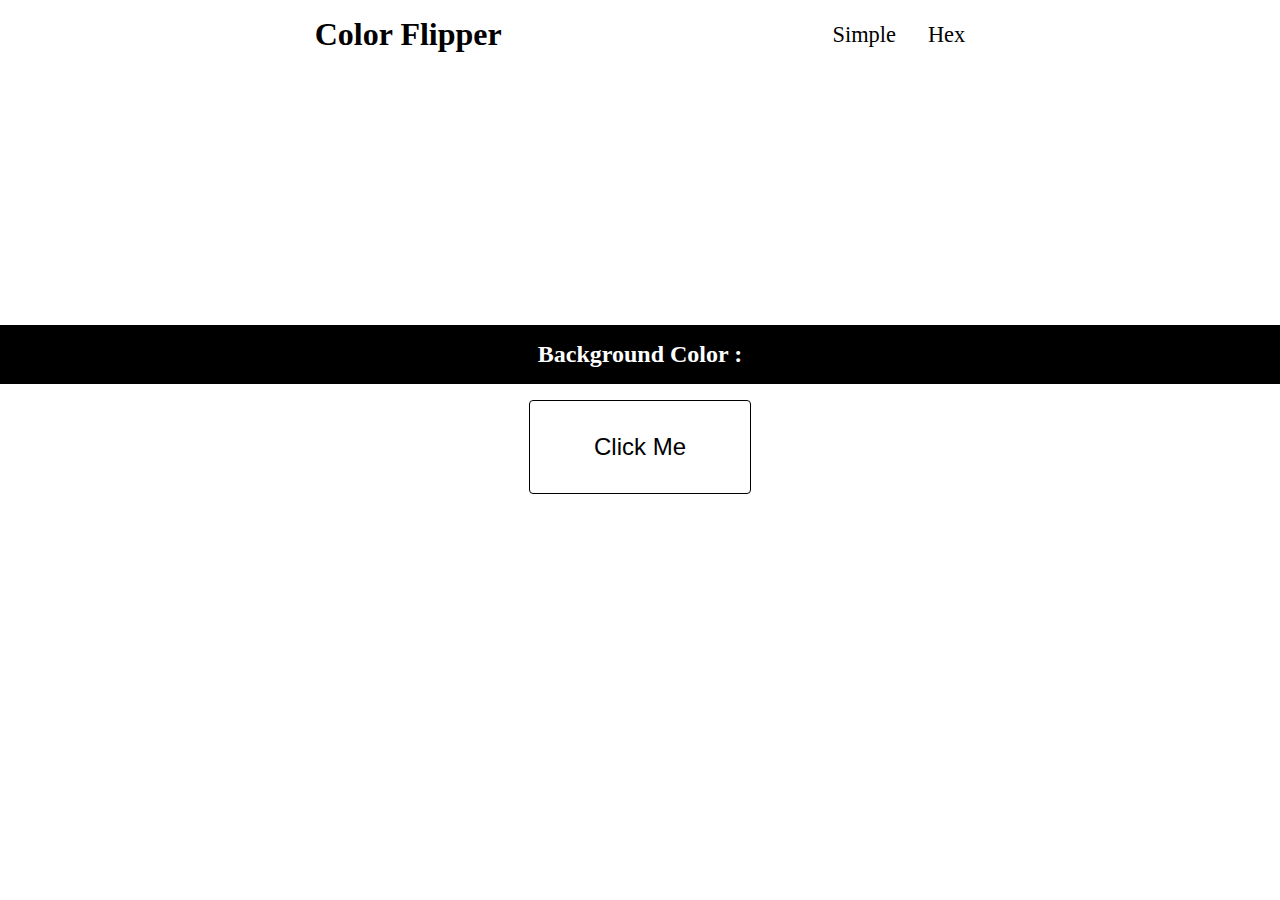
<file: index.html>
<!DOCTYPE html>
<html lang="en">
<head>
  <meta charset="UTF-8">
  <meta name="viewport" content="width=device-width, initial-scale=1.0">
  <title>Color Flipper</title>
  <link rel="icon" href="❤">
  <link rel="stylesheet" href="style.css">
</head>
<body>
  
  <div class="container">
    <div class="nav">
      <h1>Color Flipper</h1>
      <ul>
        <li><a href="index.html">Simple</a></li>
        <li><a href="hex.html">Hex</a></li>
      </ul>
    </div>
    
  </div>
  <div class="center">
    <h2 class="bg-color">Background Color : <span id="color"></span></h2>
    <button class="btn">Click Me</button>
  </div>

  <script src="app.js"></script>
</body>
</html>
</file>
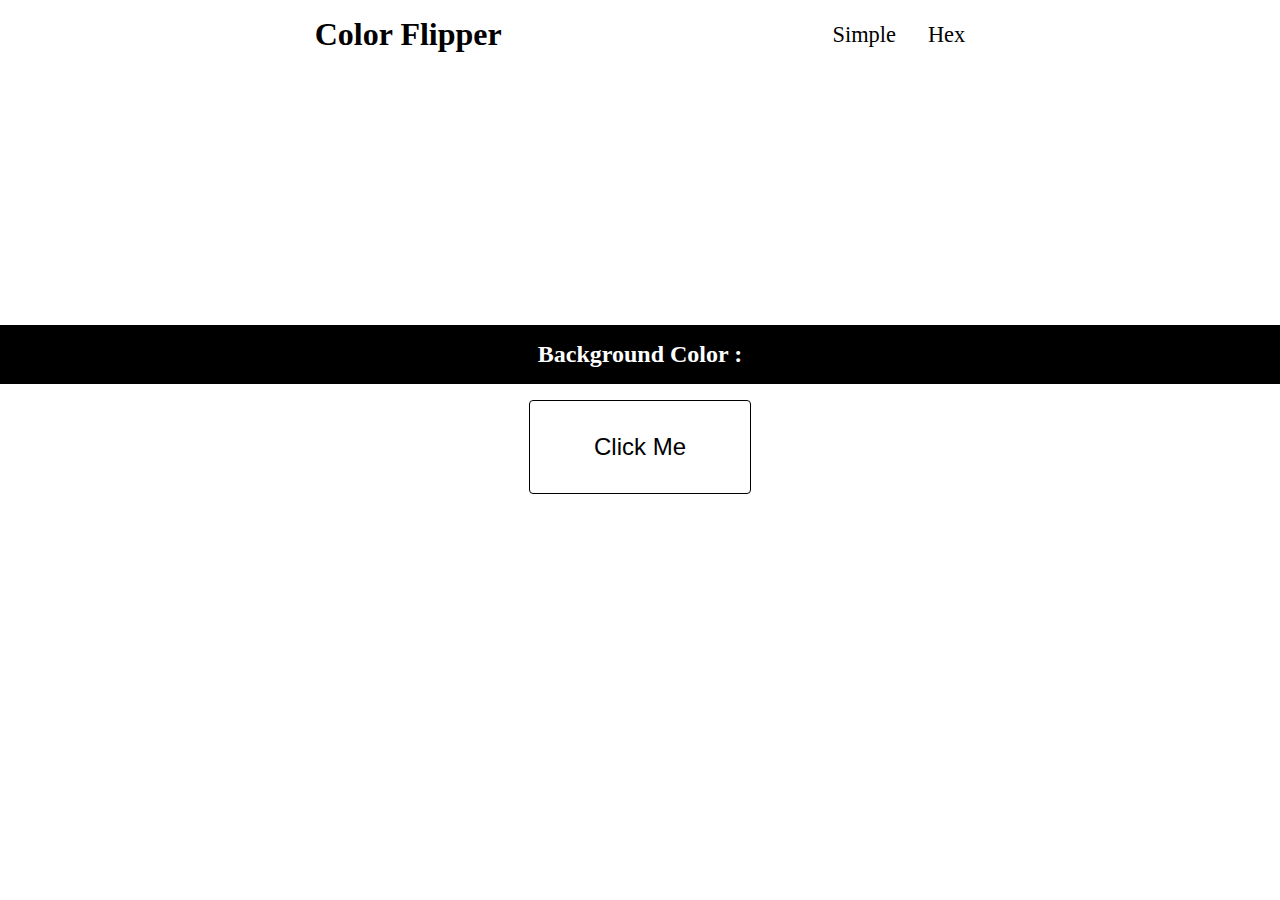
<file: hex.html>
<!DOCTYPE html>
<html lang="en">
<head>
  <meta charset="UTF-8">
  <meta name="viewport" content="width=device-width, initial-scale=1.0">
  <title>Hex</title>
  <link rel="stylesheet" href="style.css">
</head>
<body>
  
  <div class="container">
    <div class="nav">
      <h1>Color Flipper</h1>
      <ul>
        <li><a href="index.html">Simple</a></li>
        <li><a href="hex.html">Hex</a></li>
      </ul>
    </div>
    
  </div>

  <div class="center">
    <h2 class="bg-color">Background Color : <span id="color"></span></h2>
    <button class="btn">Click Me</button>
  </div>
  <script src="hex.js"></script>
</body>
</html>
</file>
<file: style.css>
* {
  box-sizing: border-box;
  margin: 0;
  padding: 0;
}
body {
  max-height: 100vh;
}

.nav {
  display: flex;
  justify-content: space-evenly;
  align-items: center;
}

h1 {
  padding: 1rem;
}

ul {
  display: flex;
  list-style: none;
  font-size: 1.4rem;
}

li {
  padding: 1rem;
}

a {
  text-decoration: none;
  color: #000;
}

.center {
  text-align: center;
  margin-top: 20%;
  height: 100%;
}

.bg-color {
  background: #000;
  color: #fff;
  padding: 1rem;
  margin-bottom: 1rem;
}

.btn {
  display: inline-block;
  padding: 2rem 4rem;
  background: #fff;
  color: #000;
  border: solid 1px black;
  border-radius: 4px;
  font-size: 1.5rem;
  outline: none;
  cursor: pointer;
  transition: all 0.2s ease-in-out;
}

.btn:hover {
  background: #000;
  color: #fff;
}
</file>
